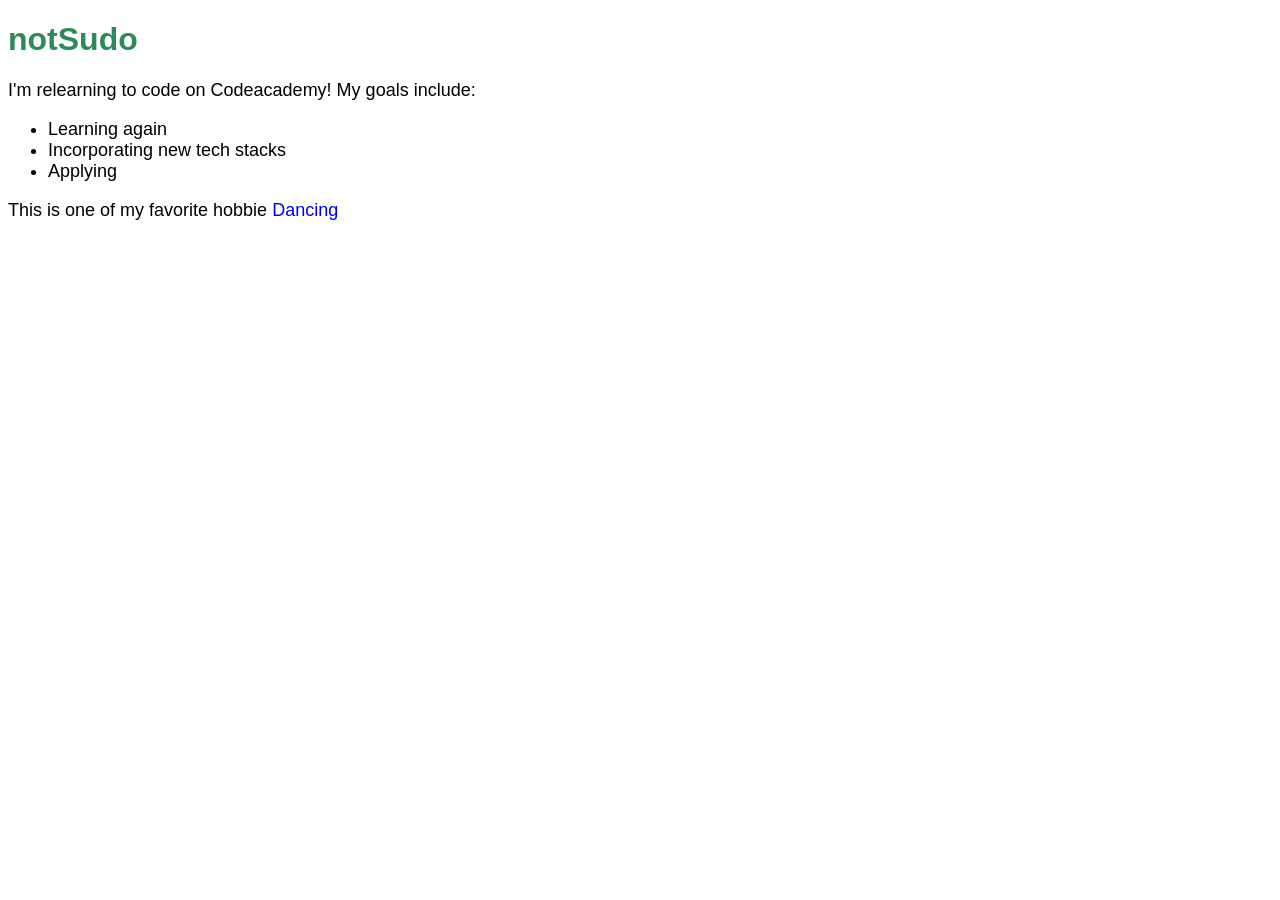
<file: 10-8localsite/index.html>
<!doctype html>
<html lang="en">
  <head>
    <meta charset="UTF-8" />
    <meta name="viewport" content="width=device-width, initial-scale=1.0" />
    <link rel="stylesheet" href="./resources/css/index.css" type="text/css">
    <title>First Site</title>
  </head>
  <body>
    <h1>notSudo</h1>
    <p>I'm relearning to code on Codeacademy! My goals include:</p>
    <ul>
      <li>Learning again</li>
      <li>Incorporating new tech stacks</li>
      <li>Applying</li>
    </ul>
    <p>
      This is one of my favorite hobbie
      <a href="https://www.google.com/dancing" target="_blank">Dancing</a>
    </p>
  </body>
</html>
</file>
<file: 10-8localsite/resources/css/index.css>
* {
  font-family: Arial, Helvetica, sans-serif;
}
h1 {
  color: seagreen;
}

p,
li {
  font-size: 18px;
}

a {
  text-decoration: none;
}
</file>
